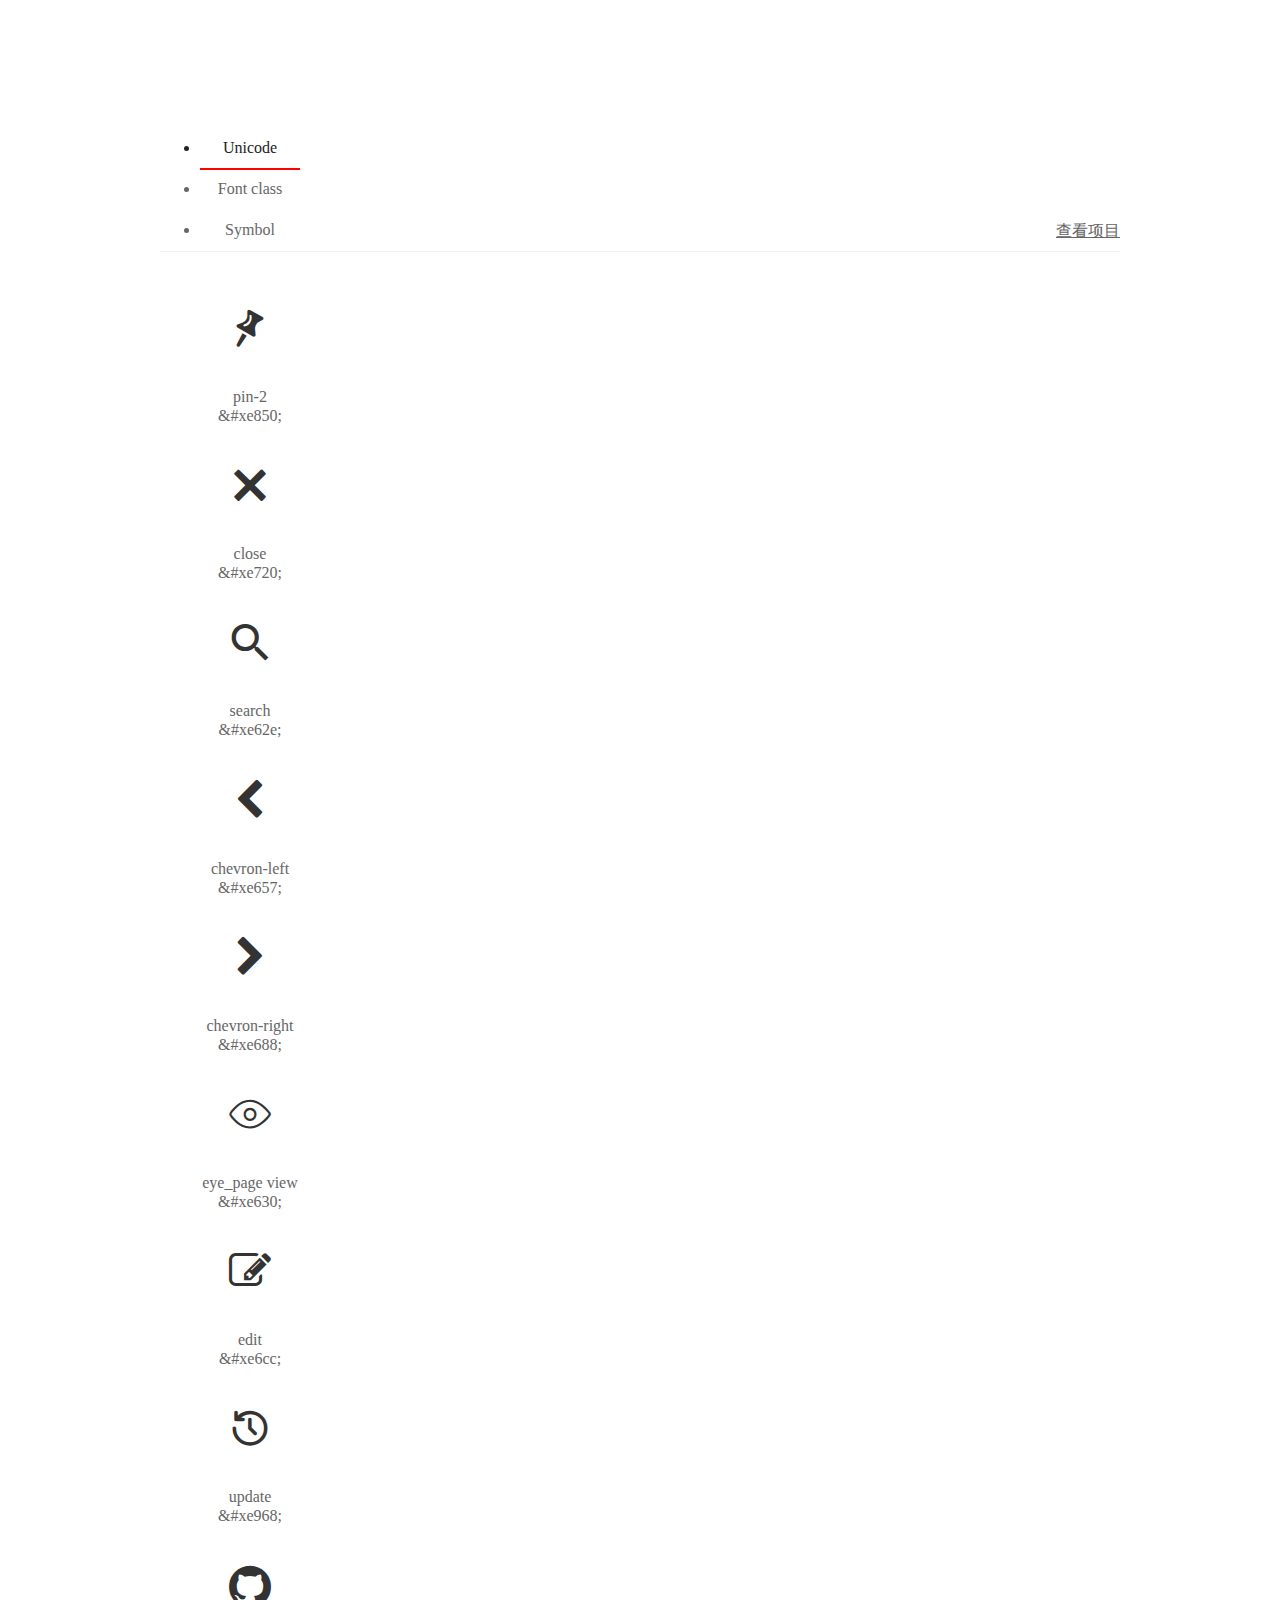
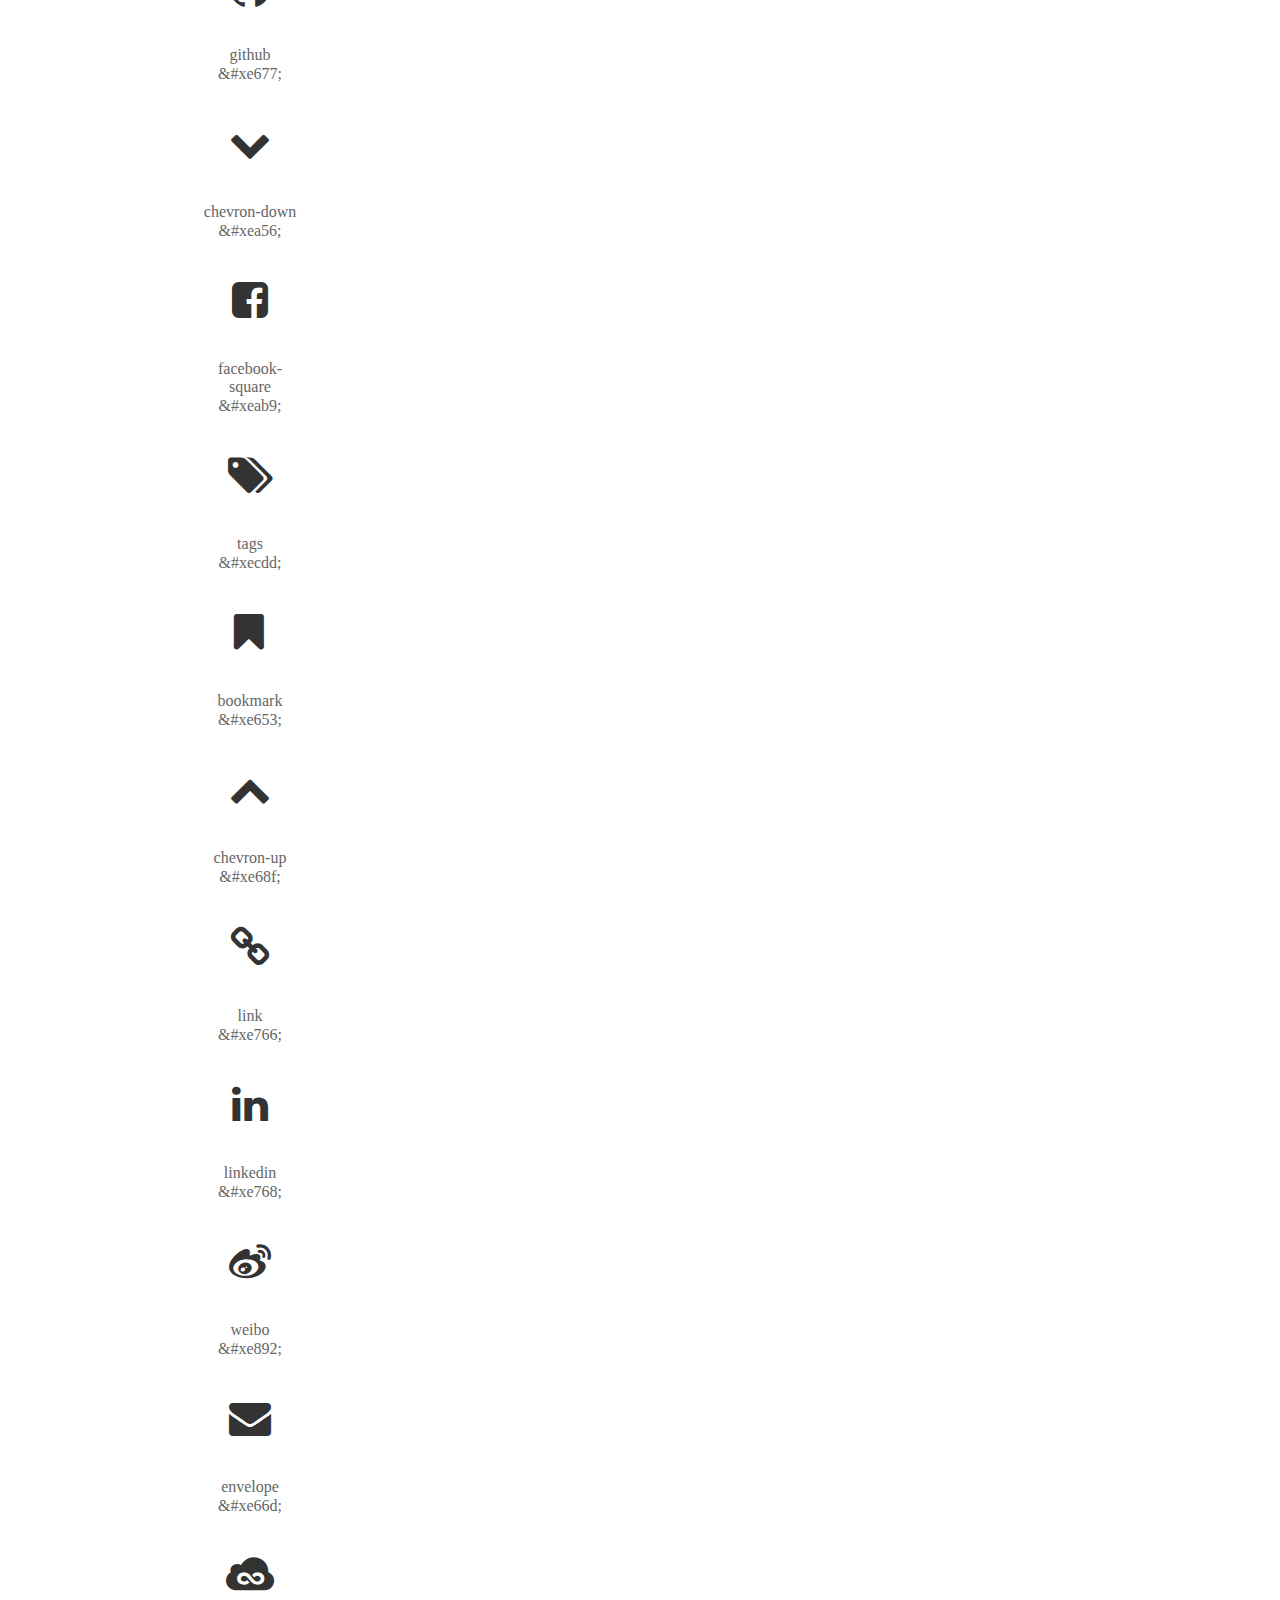
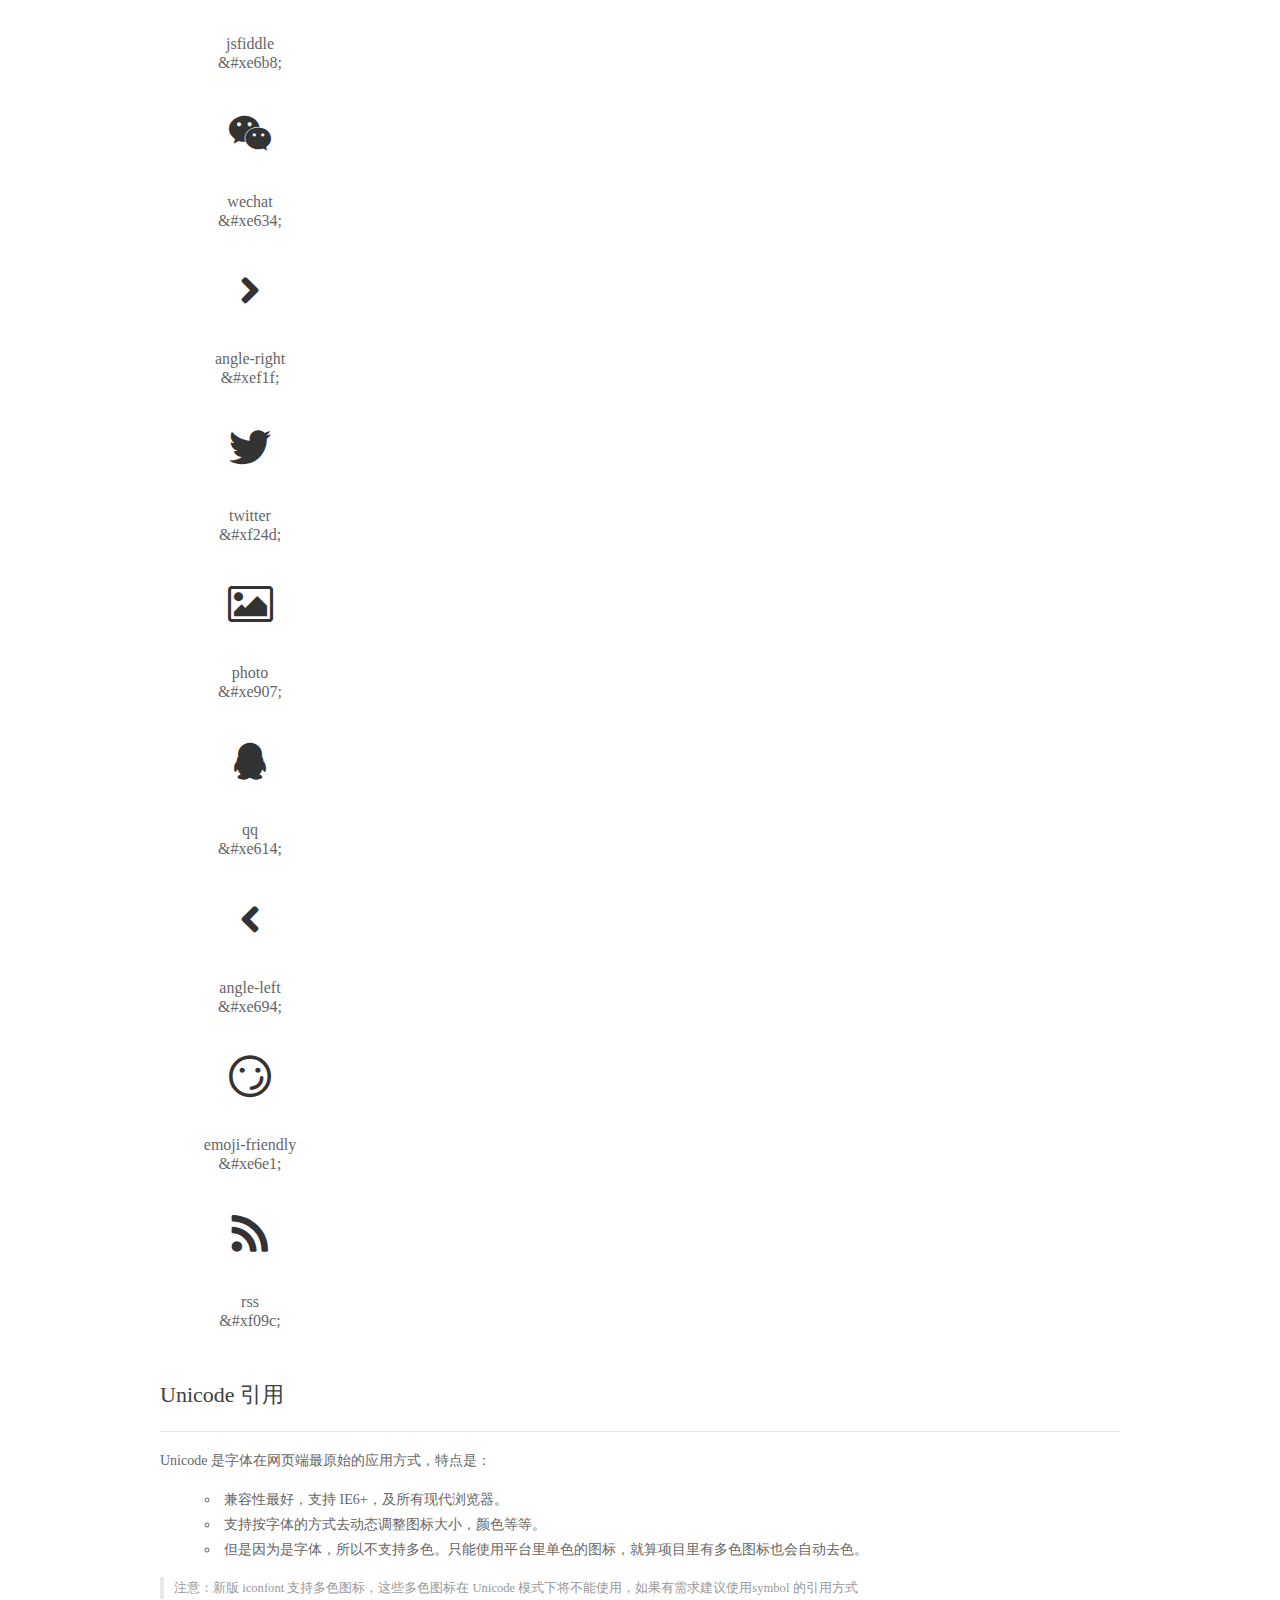
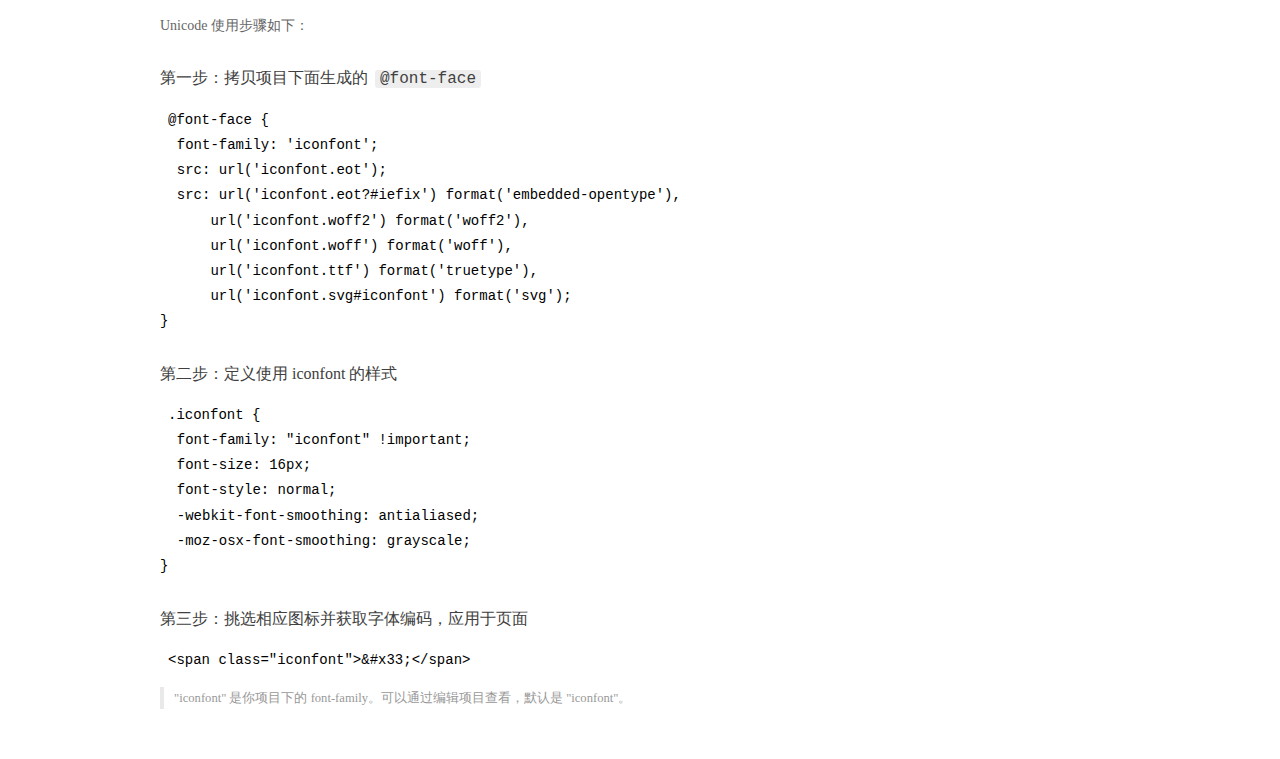
<file: iconfont/demo_index.html>
<!DOCTYPE html>
<html>
<head>
  <meta charset="utf-8"/>
  <title>IconFont Demo</title>
  <link rel="shortcut icon" href="https://img.alicdn.com/tps/i4/TB1_oz6GVXXXXaFXpXXJDFnIXXX-64-64.ico" type="image/x-icon"/>
  <link rel="stylesheet" href="https://g.alicdn.com/thx/cube/1.3.2/cube.min.css">
  <link rel="stylesheet" href="demo.css">
  <link rel="stylesheet" href="iconfont.css">
  <script src="iconfont.js"></script>
  <!-- jQuery -->
  <script src="https://a1.alicdn.com/oss/uploads/2018/12/26/7bfddb60-08e8-11e9-9b04-53e73bb6408b.js"></script>
  <!-- 代码高亮 -->
  <script src="https://a1.alicdn.com/oss/uploads/2018/12/26/a3f714d0-08e6-11e9-8a15-ebf944d7534c.js"></script>
</head>
<body>
  <div class="main">
    <h1 class="logo"><a href="https://www.iconfont.cn/" title="iconfont 首页" target="_blank">&#xe86b;</a></h1>
    <div class="nav-tabs">
      <ul id="tabs" class="dib-box">
        <li class="dib active"><span>Unicode</span></li>
        <li class="dib"><span>Font class</span></li>
        <li class="dib"><span>Symbol</span></li>
      </ul>
      
      <a href="https://www.iconfont.cn/manage/index?manage_type=myprojects&projectId=1886449" target="_blank" class="nav-more">查看项目</a>
      
    </div>
    <div class="tab-container">
      <div class="content unicode" style="display: block;">
          <ul class="icon_lists dib-box">
          
            <li class="dib">
              <span class="icon iconfont">&#xe850;</span>
                <div class="name">pin-2</div>
                <div class="code-name">&amp;#xe850;</div>
              </li>
          
            <li class="dib">
              <span class="icon iconfont">&#xe720;</span>
                <div class="name">close</div>
                <div class="code-name">&amp;#xe720;</div>
              </li>
          
            <li class="dib">
              <span class="icon iconfont">&#xe62e;</span>
                <div class="name">search</div>
                <div class="code-name">&amp;#xe62e;</div>
              </li>
          
            <li class="dib">
              <span class="icon iconfont">&#xe657;</span>
                <div class="name">chevron-left</div>
                <div class="code-name">&amp;#xe657;</div>
              </li>
          
            <li class="dib">
              <span class="icon iconfont">&#xe688;</span>
                <div class="name">chevron-right</div>
                <div class="code-name">&amp;#xe688;</div>
              </li>
          
            <li class="dib">
              <span class="icon iconfont">&#xe630;</span>
                <div class="name">eye_page view</div>
                <div class="code-name">&amp;#xe630;</div>
              </li>
          
            <li class="dib">
              <span class="icon iconfont">&#xe6cc;</span>
                <div class="name">edit</div>
                <div class="code-name">&amp;#xe6cc;</div>
              </li>
          
            <li class="dib">
              <span class="icon iconfont">&#xe968;</span>
                <div class="name">update</div>
                <div class="code-name">&amp;#xe968;</div>
              </li>
          
            <li class="dib">
              <span class="icon iconfont">&#xe677;</span>
                <div class="name">github</div>
                <div class="code-name">&amp;#xe677;</div>
              </li>
          
            <li class="dib">
              <span class="icon iconfont">&#xea56;</span>
                <div class="name">chevron-down</div>
                <div class="code-name">&amp;#xea56;</div>
              </li>
          
            <li class="dib">
              <span class="icon iconfont">&#xeab9;</span>
                <div class="name">facebook-square</div>
                <div class="code-name">&amp;#xeab9;</div>
              </li>
          
            <li class="dib">
              <span class="icon iconfont">&#xecdd;</span>
                <div class="name">tags</div>
                <div class="code-name">&amp;#xecdd;</div>
              </li>
          
            <li class="dib">
              <span class="icon iconfont">&#xe653;</span>
                <div class="name">bookmark</div>
                <div class="code-name">&amp;#xe653;</div>
              </li>
          
            <li class="dib">
              <span class="icon iconfont">&#xe68f;</span>
                <div class="name">chevron-up</div>
                <div class="code-name">&amp;#xe68f;</div>
              </li>
          
            <li class="dib">
              <span class="icon iconfont">&#xe766;</span>
                <div class="name">link</div>
                <div class="code-name">&amp;#xe766;</div>
              </li>
          
            <li class="dib">
              <span class="icon iconfont">&#xe768;</span>
                <div class="name">linkedin</div>
                <div class="code-name">&amp;#xe768;</div>
              </li>
          
            <li class="dib">
              <span class="icon iconfont">&#xe892;</span>
                <div class="name">weibo</div>
                <div class="code-name">&amp;#xe892;</div>
              </li>
          
            <li class="dib">
              <span class="icon iconfont">&#xe66d;</span>
                <div class="name">envelope</div>
                <div class="code-name">&amp;#xe66d;</div>
              </li>
          
            <li class="dib">
              <span class="icon iconfont">&#xe6b8;</span>
                <div class="name">jsfiddle</div>
                <div class="code-name">&amp;#xe6b8;</div>
              </li>
          
            <li class="dib">
              <span class="icon iconfont">&#xe634;</span>
                <div class="name">wechat</div>
                <div class="code-name">&amp;#xe634;</div>
              </li>
          
            <li class="dib">
              <span class="icon iconfont">&#xef1f;</span>
                <div class="name">angle-right</div>
                <div class="code-name">&amp;#xef1f;</div>
              </li>
          
            <li class="dib">
              <span class="icon iconfont">&#xf24d;</span>
                <div class="name">twitter</div>
                <div class="code-name">&amp;#xf24d;</div>
              </li>
          
            <li class="dib">
              <span class="icon iconfont">&#xe907;</span>
                <div class="name">photo</div>
                <div class="code-name">&amp;#xe907;</div>
              </li>
          
            <li class="dib">
              <span class="icon iconfont">&#xe614;</span>
                <div class="name">qq</div>
                <div class="code-name">&amp;#xe614;</div>
              </li>
          
            <li class="dib">
              <span class="icon iconfont">&#xe694;</span>
                <div class="name">angle-left</div>
                <div class="code-name">&amp;#xe694;</div>
              </li>
          
            <li class="dib">
              <span class="icon iconfont">&#xe6e1;</span>
                <div class="name">emoji-friendly</div>
                <div class="code-name">&amp;#xe6e1;</div>
              </li>
          
            <li class="dib">
              <span class="icon iconfont">&#xf09c;</span>
                <div class="name">rss</div>
                <div class="code-name">&amp;#xf09c;</div>
              </li>
          
          </ul>
          <div class="article markdown">
          <h2 id="unicode-">Unicode 引用</h2>
          <hr>

          <p>Unicode 是字体在网页端最原始的应用方式，特点是：</p>
          <ul>
            <li>兼容性最好，支持 IE6+，及所有现代浏览器。</li>
            <li>支持按字体的方式去动态调整图标大小，颜色等等。</li>
            <li>但是因为是字体，所以不支持多色。只能使用平台里单色的图标，就算项目里有多色图标也会自动去色。</li>
          </ul>
          <blockquote>
            <p>注意：新版 iconfont 支持多色图标，这些多色图标在 Unicode 模式下将不能使用，如果有需求建议使用symbol 的引用方式</p>
          </blockquote>
          <p>Unicode 使用步骤如下：</p>
          <h3 id="-font-face">第一步：拷贝项目下面生成的 <code>@font-face</code></h3>
<pre><code class="language-css"
>@font-face {
  font-family: 'iconfont';
  src: url('iconfont.eot');
  src: url('iconfont.eot?#iefix') format('embedded-opentype'),
      url('iconfont.woff2') format('woff2'),
      url('iconfont.woff') format('woff'),
      url('iconfont.ttf') format('truetype'),
      url('iconfont.svg#iconfont') format('svg');
}
</code></pre>
          <h3 id="-iconfont-">第二步：定义使用 iconfont 的样式</h3>
<pre><code class="language-css"
>.iconfont {
  font-family: "iconfont" !important;
  font-size: 16px;
  font-style: normal;
  -webkit-font-smoothing: antialiased;
  -moz-osx-font-smoothing: grayscale;
}
</code></pre>
          <h3 id="-">第三步：挑选相应图标并获取字体编码，应用于页面</h3>
<pre>
<code class="language-html"
>&lt;span class="iconfont"&gt;&amp;#x33;&lt;/span&gt;
</code></pre>
          <blockquote>
            <p>"iconfont" 是你项目下的 font-family。可以通过编辑项目查看，默认是 "iconfont"。</p>
          </blockquote>
          </div>
      </div>
      <div class="content font-class">
        <ul class="icon_lists dib-box">
          
          <li class="dib">
            <span class="icon iconfont icon-pin-top"></span>
            <div class="name">
              pin-2
            </div>
            <div class="code-name">.icon-pin-top
            </div>
          </li>
          
          <li class="dib">
            <span class="icon iconfont icon-close"></span>
            <div class="name">
              close
            </div>
            <div class="code-name">.icon-close
            </div>
          </li>
          
          <li class="dib">
            <span class="icon iconfont icon-search"></span>
            <div class="name">
              search
            </div>
            <div class="code-name">.icon-search
            </div>
          </li>
          
          <li class="dib">
            <span class="icon iconfont icon-chevronleft"></span>
            <div class="name">
              chevron-left
            </div>
            <div class="code-name">.icon-chevronleft
            </div>
          </li>
          
          <li class="dib">
            <span class="icon iconfont icon-chevronright"></span>
            <div class="name">
              chevron-right
            </div>
            <div class="code-name">.icon-chevronright
            </div>
          </li>
          
          <li class="dib">
            <span class="icon iconfont icon-eye"></span>
            <div class="name">
              eye_page view
            </div>
            <div class="code-name">.icon-eye
            </div>
          </li>
          
          <li class="dib">
            <span class="icon iconfont icon-edit"></span>
            <div class="name">
              edit
            </div>
            <div class="code-name">.icon-edit
            </div>
          </li>
          
          <li class="dib">
            <span class="icon iconfont icon-updatetime"></span>
            <div class="name">
              update
            </div>
            <div class="code-name">.icon-updatetime
            </div>
          </li>
          
          <li class="dib">
            <span class="icon iconfont icon-github"></span>
            <div class="name">
              github
            </div>
            <div class="code-name">.icon-github
            </div>
          </li>
          
          <li class="dib">
            <span class="icon iconfont icon-chevrondown"></span>
            <div class="name">
              chevron-down
            </div>
            <div class="code-name">.icon-chevrondown
            </div>
          </li>
          
          <li class="dib">
            <span class="icon iconfont icon-facebooksquare"></span>
            <div class="name">
              facebook-square
            </div>
            <div class="code-name">.icon-facebooksquare
            </div>
          </li>
          
          <li class="dib">
            <span class="icon iconfont icon-tags"></span>
            <div class="name">
              tags
            </div>
            <div class="code-name">.icon-tags
            </div>
          </li>
          
          <li class="dib">
            <span class="icon iconfont icon-bookmark"></span>
            <div class="name">
              bookmark
            </div>
            <div class="code-name">.icon-bookmark
            </div>
          </li>
          
          <li class="dib">
            <span class="icon iconfont icon-chevronup"></span>
            <div class="name">
              chevron-up
            </div>
            <div class="code-name">.icon-chevronup
            </div>
          </li>
          
          <li class="dib">
            <span class="icon iconfont icon-link"></span>
            <div class="name">
              link
            </div>
            <div class="code-name">.icon-link
            </div>
          </li>
          
          <li class="dib">
            <span class="icon iconfont icon-linkedin"></span>
            <div class="name">
              linkedin
            </div>
            <div class="code-name">.icon-linkedin
            </div>
          </li>
          
          <li class="dib">
            <span class="icon iconfont icon-weibo"></span>
            <div class="name">
              weibo
            </div>
            <div class="code-name">.icon-weibo
            </div>
          </li>
          
          <li class="dib">
            <span class="icon iconfont icon-envelope"></span>
            <div class="name">
              envelope
            </div>
            <div class="code-name">.icon-envelope
            </div>
          </li>
          
          <li class="dib">
            <span class="icon iconfont icon-jsfiddle"></span>
            <div class="name">
              jsfiddle
            </div>
            <div class="code-name">.icon-jsfiddle
            </div>
          </li>
          
          <li class="dib">
            <span class="icon iconfont icon-wechat"></span>
            <div class="name">
              wechat
            </div>
            <div class="code-name">.icon-wechat
            </div>
          </li>
          
          <li class="dib">
            <span class="icon iconfont icon-angleright"></span>
            <div class="name">
              angle-right
            </div>
            <div class="code-name">.icon-angleright
            </div>
          </li>
          
          <li class="dib">
            <span class="icon iconfont icon-twitter"></span>
            <div class="name">
              twitter
            </div>
            <div class="code-name">.icon-twitter
            </div>
          </li>
          
          <li class="dib">
            <span class="icon iconfont icon-photo"></span>
            <div class="name">
              photo
            </div>
            <div class="code-name">.icon-photo
            </div>
          </li>
          
          <li class="dib">
            <span class="icon iconfont icon-qq"></span>
            <div class="name">
              qq
            </div>
            <div class="code-name">.icon-qq
            </div>
          </li>
          
          <li class="dib">
            <span class="icon iconfont icon-angleleft"></span>
            <div class="name">
              angle-left
            </div>
            <div class="code-name">.icon-angleleft
            </div>
          </li>
          
          <li class="dib">
            <span class="icon iconfont icon-emoji-friendly"></span>
            <div class="name">
              emoji-friendly
            </div>
            <div class="code-name">.icon-emoji-friendly
            </div>
          </li>
          
          <li class="dib">
            <span class="icon iconfont icon-rss"></span>
            <div class="name">
              rss
            </div>
            <div class="code-name">.icon-rss
            </div>
          </li>
          
        </ul>
        <div class="article markdown">
        <h2 id="font-class-">font-class 引用</h2>
        <hr>

        <p>font-class 是 Unicode 使用方式的一种变种，主要是解决 Unicode 书写不直观，语意不明确的问题。</p>
        <p>与 Unicode 使用方式相比，具有如下特点：</p>
        <ul>
          <li>兼容性良好，支持 IE8+，及所有现代浏览器。</li>
          <li>相比于 Unicode 语意明确，书写更直观。可以很容易分辨这个 icon 是什么。</li>
          <li>因为使用 class 来定义图标，所以当要替换图标时，只需要修改 class 里面的 Unicode 引用。</li>
          <li>不过因为本质上还是使用的字体，所以多色图标还是不支持的。</li>
        </ul>
        <p>使用步骤如下：</p>
        <h3 id="-fontclass-">第一步：引入项目下面生成的 fontclass 代码：</h3>
<pre><code class="language-html">&lt;link rel="stylesheet" href="./iconfont.css"&gt;
</code></pre>
        <h3 id="-">第二步：挑选相应图标并获取类名，应用于页面：</h3>
<pre><code class="language-html">&lt;span class="iconfont iconxxx"&gt;&lt;/span&gt;
</code></pre>
        <blockquote>
          <p>"
            iconfont" 是你项目下的 font-family。可以通过编辑项目查看，默认是 "iconfont"。</p>
        </blockquote>
      </div>
      </div>
      <div class="content symbol">
          <ul class="icon_lists dib-box">
          
            <li class="dib">
                <svg class="icon svg-icon" aria-hidden="true">
                  <use xlink:href="#icon-pin-top"></use>
                </svg>
                <div class="name">pin-2</div>
                <div class="code-name">#icon-pin-top</div>
            </li>
          
            <li class="dib">
                <svg class="icon svg-icon" aria-hidden="true">
                  <use xlink:href="#icon-close"></use>
                </svg>
                <div class="name">close</div>
                <div class="code-name">#icon-close</div>
            </li>
          
            <li class="dib">
                <svg class="icon svg-icon" aria-hidden="true">
                  <use xlink:href="#icon-search"></use>
                </svg>
                <div class="name">search</div>
                <div class="code-name">#icon-search</div>
            </li>
          
            <li class="dib">
                <svg class="icon svg-icon" aria-hidden="true">
                  <use xlink:href="#icon-chevronleft"></use>
                </svg>
                <div class="name">chevron-left</div>
                <div class="code-name">#icon-chevronleft</div>
            </li>
          
            <li class="dib">
                <svg class="icon svg-icon" aria-hidden="true">
                  <use xlink:href="#icon-chevronright"></use>
                </svg>
                <div class="name">chevron-right</div>
                <div class="code-name">#icon-chevronright</div>
            </li>
          
            <li class="dib">
                <svg class="icon svg-icon" aria-hidden="true">
                  <use xlink:href="#icon-eye"></use>
                </svg>
                <div class="name">eye_page view</div>
                <div class="code-name">#icon-eye</div>
            </li>
          
            <li class="dib">
                <svg class="icon svg-icon" aria-hidden="true">
                  <use xlink:href="#icon-edit"></use>
                </svg>
                <div class="name">edit</div>
                <div class="code-name">#icon-edit</div>
            </li>
          
            <li class="dib">
                <svg class="icon svg-icon" aria-hidden="true">
                  <use xlink:href="#icon-updatetime"></use>
                </svg>
                <div class="name">update</div>
                <div class="code-name">#icon-updatetime</div>
            </li>
          
            <li class="dib">
                <svg class="icon svg-icon" aria-hidden="true">
                  <use xlink:href="#icon-github"></use>
                </svg>
                <div class="name">github</div>
                <div class="code-name">#icon-github</div>
            </li>
          
            <li class="dib">
                <svg class="icon svg-icon" aria-hidden="true">
                  <use xlink:href="#icon-chevrondown"></use>
                </svg>
                <div class="name">chevron-down</div>
                <div class="code-name">#icon-chevrondown</div>
            </li>
          
            <li class="dib">
                <svg class="icon svg-icon" aria-hidden="true">
                  <use xlink:href="#icon-facebooksquare"></use>
                </svg>
                <div class="name">facebook-square</div>
                <div class="code-name">#icon-facebooksquare</div>
            </li>
          
            <li class="dib">
                <svg class="icon svg-icon" aria-hidden="true">
                  <use xlink:href="#icon-tags"></use>
                </svg>
                <div class="name">tags</div>
                <div class="code-name">#icon-tags</div>
            </li>
          
            <li class="dib">
                <svg class="icon svg-icon" aria-hidden="true">
                  <use xlink:href="#icon-bookmark"></use>
                </svg>
                <div class="name">bookmark</div>
                <div class="code-name">#icon-bookmark</div>
            </li>
          
            <li class="dib">
                <svg class="icon svg-icon" aria-hidden="true">
                  <use xlink:href="#icon-chevronup"></use>
                </svg>
                <div class="name">chevron-up</div>
                <div class="code-name">#icon-chevronup</div>
            </li>
          
            <li class="dib">
                <svg class="icon svg-icon" aria-hidden="true">
                  <use xlink:href="#icon-link"></use>
                </svg>
                <div class="name">link</div>
                <div class="code-name">#icon-link</div>
            </li>
          
            <li class="dib">
                <svg class="icon svg-icon" aria-hidden="true">
                  <use xlink:href="#icon-linkedin"></use>
                </svg>
                <div class="name">linkedin</div>
                <div class="code-name">#icon-linkedin</div>
            </li>
          
            <li class="dib">
                <svg class="icon svg-icon" aria-hidden="true">
                  <use xlink:href="#icon-weibo"></use>
                </svg>
                <div class="name">weibo</div>
                <div class="code-name">#icon-weibo</div>
            </li>
          
            <li class="dib">
                <svg class="icon svg-icon" aria-hidden="true">
                  <use xlink:href="#icon-envelope"></use>
                </svg>
                <div class="name">envelope</div>
                <div class="code-name">#icon-envelope</div>
            </li>
          
            <li class="dib">
                <svg class="icon svg-icon" aria-hidden="true">
                  <use xlink:href="#icon-jsfiddle"></use>
                </svg>
                <div class="name">jsfiddle</div>
                <div class="code-name">#icon-jsfiddle</div>
            </li>
          
            <li class="dib">
                <svg class="icon svg-icon" aria-hidden="true">
                  <use xlink:href="#icon-wechat"></use>
                </svg>
                <div class="name">wechat</div>
                <div class="code-name">#icon-wechat</div>
            </li>
          
            <li class="dib">
                <svg class="icon svg-icon" aria-hidden="true">
                  <use xlink:href="#icon-angleright"></use>
                </svg>
                <div class="name">angle-right</div>
                <div class="code-name">#icon-angleright</div>
            </li>
          
            <li class="dib">
                <svg class="icon svg-icon" aria-hidden="true">
                  <use xlink:href="#icon-twitter"></use>
                </svg>
                <div class="name">twitter</div>
                <div class="code-name">#icon-twitter</div>
            </li>
          
            <li class="dib">
                <svg class="icon svg-icon" aria-hidden="true">
                  <use xlink:href="#icon-photo"></use>
                </svg>
                <div class="name">photo</div>
                <div class="code-name">#icon-photo</div>
            </li>
          
            <li class="dib">
                <svg class="icon svg-icon" aria-hidden="true">
                  <use xlink:href="#icon-qq"></use>
                </svg>
                <div class="name">qq</div>
                <div class="code-name">#icon-qq</div>
            </li>
          
            <li class="dib">
                <svg class="icon svg-icon" aria-hidden="true">
                  <use xlink:href="#icon-angleleft"></use>
                </svg>
                <div class="name">angle-left</div>
                <div class="code-name">#icon-angleleft</div>
            </li>
          
            <li class="dib">
                <svg class="icon svg-icon" aria-hidden="true">
                  <use xlink:href="#icon-emoji-friendly"></use>
                </svg>
                <div class="name">emoji-friendly</div>
                <div class="code-name">#icon-emoji-friendly</div>
            </li>
          
            <li class="dib">
                <svg class="icon svg-icon" aria-hidden="true">
                  <use xlink:href="#icon-rss"></use>
                </svg>
                <div class="name">rss</div>
                <div class="code-name">#icon-rss</div>
            </li>
          
          </ul>
          <div class="article markdown">
          <h2 id="symbol-">Symbol 引用</h2>
          <hr>

          <p>这是一种全新的使用方式，应该说这才是未来的主流，也是平台目前推荐的用法。相关介绍可以参考这篇<a href="">文章</a>
            这种用法其实是做了一个 SVG 的集合，与另外两种相比具有如下特点：</p>
          <ul>
            <li>支持多色图标了，不再受单色限制。</li>
            <li>通过一些技巧，支持像字体那样，通过 <code>font-size</code>, <code>color</code> 来调整样式。</li>
            <li>兼容性较差，支持 IE9+，及现代浏览器。</li>
            <li>浏览器渲染 SVG 的性能一般，还不如 png。</li>
          </ul>
          <p>使用步骤如下：</p>
          <h3 id="-symbol-">第一步：引入项目下面生成的 symbol 代码：</h3>
<pre><code class="language-html">&lt;script src="./iconfont.js"&gt;&lt;/script&gt;
</code></pre>
          <h3 id="-css-">第二步：加入通用 CSS 代码（引入一次就行）：</h3>
<pre><code class="language-html">&lt;style&gt;
.icon {
  width: 1em;
  height: 1em;
  vertical-align: -0.15em;
  fill: currentColor;
  overflow: hidden;
}
&lt;/style&gt;
</code></pre>
          <h3 id="-">第三步：挑选相应图标并获取类名，应用于页面：</h3>
<pre><code class="language-html">&lt;svg class="icon" aria-hidden="true"&gt;
  &lt;use xlink:href="#icon-xxx"&gt;&lt;/use&gt;
&lt;/svg&gt;
</code></pre>
          </div>
      </div>

    </div>
  </div>
  <script>
  $(document).ready(function () {
      $('.tab-container .content:first').show()

      $('#tabs li').click(function (e) {
        var tabContent = $('.tab-container .content')
        var index = $(this).index()

        if ($(this).hasClass('active')) {
          return
        } else {
          $('#tabs li').removeClass('active')
          $(this).addClass('active')

          tabContent.hide().eq(index).fadeIn()
        }
      })
    })
  </script>
</body>
</html>
</file>
<file: iconfont/demo.css>
/* Logo 字体 */
@font-face {
  font-family: "iconfont logo";
  src: url('https://at.alicdn.com/t/font_985780_km7mi63cihi.eot?t=1545807318834');
  src: url('https://at.alicdn.com/t/font_985780_km7mi63cihi.eot?t=1545807318834#iefix') format('embedded-opentype'),
    url('https://at.alicdn.com/t/font_985780_km7mi63cihi.woff?t=1545807318834') format('woff'),
    url('https://at.alicdn.com/t/font_985780_km7mi63cihi.ttf?t=1545807318834') format('truetype'),
    url('https://at.alicdn.com/t/font_985780_km7mi63cihi.svg?t=1545807318834#iconfont') format('svg');
}

.logo {
  font-family: "iconfont logo";
  font-size: 160px;
  font-style: normal;
  -webkit-font-smoothing: antialiased;
  -moz-osx-font-smoothing: grayscale;
}

/* tabs */
.nav-tabs {
  position: relative;
}

.nav-tabs .nav-more {
  position: absolute;
  right: 0;
  bottom: 0;
  height: 42px;
  line-height: 42px;
  color: #666;
}

#tabs {
  border-bottom: 1px solid #eee;
}

#tabs li {
  cursor: pointer;
  width: 100px;
  height: 40px;
  line-height: 40px;
  text-align: center;
  font-size: 16px;
  border-bottom: 2px solid transparent;
  position: relative;
  z-index: 1;
  margin-bottom: -1px;
  color: #666;
}


#tabs .active {
  border-bottom-color: #f00;
  color: #222;
}

.tab-container .content {
  display: none;
}

/* 页面布局 */
.main {
  padding: 30px 100px;
  width: 960px;
  margin: 0 auto;
}

.main .logo {
  color: #333;
  text-align: left;
  margin-bottom: 30px;
  line-height: 1;
  height: 110px;
  margin-top: -50px;
  overflow: hidden;
  *zoom: 1;
}

.main .logo a {
  font-size: 160px;
  color: #333;
}

.helps {
  margin-top: 40px;
}

.helps pre {
  padding: 20px;
  margin: 10px 0;
  border: solid 1px #e7e1cd;
  background-color: #fffdef;
  overflow: auto;
}

.icon_lists {
  width: 100% !important;
  overflow: hidden;
  *zoom: 1;
}

.icon_lists li {
  width: 100px;
  margin-bottom: 10px;
  margin-right: 20px;
  text-align: center;
  list-style: none !important;
  cursor: default;
}

.icon_lists li .code-name {
  line-height: 1.2;
}

.icon_lists .icon {
  display: block;
  height: 100px;
  line-height: 100px;
  font-size: 42px;
  margin: 10px auto;
  color: #333;
  -webkit-transition: font-size 0.25s linear, width 0.25s linear;
  -moz-transition: font-size 0.25s linear, width 0.25s linear;
  transition: font-size 0.25s linear, width 0.25s linear;
}

.icon_lists .icon:hover {
  font-size: 100px;
}

.icon_lists .svg-icon {
  /* 通过设置 font-size 来改变图标大小 */
  width: 1em;
  /* 图标和文字相邻时，垂直对齐 */
  vertical-align: -0.15em;
  /* 通过设置 color 来改变 SVG 的颜色/fill */
  fill: currentColor;
  /* path 和 stroke 溢出 viewBox 部分在 IE 下会显示
      normalize.css 中也包含这行 */
  overflow: hidden;
}

.icon_lists li .name,
.icon_lists li .code-name {
  color: #666;
}

/* markdown 样式 */
.markdown {
  color: #666;
  font-size: 14px;
  line-height: 1.8;
}

.highlight {
  line-height: 1.5;
}

.markdown img {
  vertical-align: middle;
  max-width: 100%;
}

.markdown h1 {
  color: #404040;
  font-weight: 500;
  line-height: 40px;
  margin-bottom: 24px;
}

.markdown h2,
.markdown h3,
.markdown h4,
.markdown h5,
.markdown h6 {
  color: #404040;
  margin: 1.6em 0 0.6em 0;
  font-weight: 500;
  clear: both;
}

.markdown h1 {
  font-size: 28px;
}

.markdown h2 {
  font-size: 22px;
}

.markdown h3 {
  font-size: 16px;
}

.markdown h4 {
  font-size: 14px;
}

.markdown h5 {
  font-size: 12px;
}

.markdown h6 {
  font-size: 12px;
}

.markdown hr {
  height: 1px;
  border: 0;
  background: #e9e9e9;
  margin: 16px 0;
  clear: both;
}

.markdown p {
  margin: 1em 0;
}

.markdown>p,
.markdown>blockquote,
.markdown>.highlight,
.markdown>ol,
.markdown>ul {
  width: 80%;
}

.markdown ul>li {
  list-style: circle;
}

.markdown>ul li,
.markdown blockquote ul>li {
  margin-left: 20px;
  padding-left: 4px;
}

.markdown>ul li p,
.markdown>ol li p {
  margin: 0.6em 0;
}

.markdown ol>li {
  list-style: decimal;
}

.markdown>ol li,
.markdown blockquote ol>li {
  margin-left: 20px;
  padding-left: 4px;
}

.markdown code {
  margin: 0 3px;
  padding: 0 5px;
  background: #eee;
  border-radius: 3px;
}

.markdown strong,
.markdown b {
  font-weight: 600;
}

.markdown>table {
  border-collapse: collapse;
  border-spacing: 0px;
  empty-cells: show;
  border: 1px solid #e9e9e9;
  width: 95%;
  margin-bottom: 24px;
}

.markdown>table th {
  white-space: nowrap;
  color: #333;
  font-weight: 600;
}

.markdown>table th,
.markdown>table td {
  border: 1px solid #e9e9e9;
  padding: 8px 16px;
  text-align: left;
}

.markdown>table th {
  background: #F7F7F7;
}

.markdown blockquote {
  font-size: 90%;
  color: #999;
  border-left: 4px solid #e9e9e9;
  padding-left: 0.8em;
  margin: 1em 0;
}

.markdown blockquote p {
  margin: 0;
}

.markdown .anchor {
  opacity: 0;
  transition: opacity 0.3s ease;
  margin-left: 8px;
}

.markdown .waiting {
  color: #ccc;
}

.markdown h1:hover .anchor,
.markdown h2:hover .anchor,
.markdown h3:hover .anchor,
.markdown h4:hover .anchor,
.markdown h5:hover .anchor,
.markdown h6:hover .anchor {
  opacity: 1;
  display: inline-block;
}

.markdown>br,
.markdown>p>br {
  clear: both;
}


.hljs {
  display: block;
  background: white;
  padding: 0.5em;
  color: #333333;
  overflow-x: auto;
}

.hljs-comment,
.hljs-meta {
  color: #969896;
}

.hljs-string,
.hljs-variable,
.hljs-template-variable,
.hljs-strong,
.hljs-emphasis,
.hljs-quote {
  color: #df5000;
}

.hljs-keyword,
.hljs-selector-tag,
.hljs-type {
  color: #a71d5d;
}

.hljs-literal,
.hljs-symbol,
.hljs-bullet,
.hljs-attribute {
  color: #0086b3;
}

.hljs-section,
.hljs-name {
  color: #63a35c;
}

.hljs-tag {
  color: #333333;
}

.hljs-title,
.hljs-attr,
.hljs-selector-id,
.hljs-selector-class,
.hljs-selector-attr,
.hljs-selector-pseudo {
  color: #795da3;
}

.hljs-addition {
  color: #55a532;
  background-color: #eaffea;
}

.hljs-deletion {
  color: #bd2c00;
  background-color: #ffecec;
}

.hljs-link {
  text-decoration: underline;
}

/* 代码高亮 */
/* PrismJS 1.15.0
https://prismjs.com/download.html#themes=prism&languages=markup+css+clike+javascript */
/**
 * prism.js default theme for JavaScript, CSS and HTML
 * Based on dabblet (http://dabblet.com)
 * @author Lea Verou
 */
code[class*="language-"],
pre[class*="language-"] {
  color: black;
  background: none;
  text-shadow: 0 1px white;
  font-family: Consolas, Monaco, 'Andale Mono', 'Ubuntu Mono', monospace;
  text-align: left;
  white-space: pre;
  word-spacing: normal;
  word-break: normal;
  word-wrap: normal;
  line-height: 1.5;

  -moz-tab-size: 4;
  -o-tab-size: 4;
  tab-size: 4;

  -webkit-hyphens: none;
  -moz-hyphens: none;
  -ms-hyphens: none;
  hyphens: none;
}

pre[class*="language-"]::-moz-selection,
pre[class*="language-"] ::-moz-selection,
code[class*="language-"]::-moz-selection,
code[class*="language-"] ::-moz-selection {
  text-shadow: none;
  background: #b3d4fc;
}

pre[class*="language-"]::selection,
pre[class*="language-"] ::selection,
code[class*="language-"]::selection,
code[class*="language-"] ::selection {
  text-shadow: none;
  background: #b3d4fc;
}

@media print {

  code[class*="language-"],
  pre[class*="language-"] {
    text-shadow: none;
  }
}

/* Code blocks */
pre[class*="language-"] {
  padding: 1em;
  margin: .5em 0;
  overflow: auto;
}

:not(pre)>code[class*="language-"],
pre[class*="language-"] {
  background: #f5f2f0;
}

/* Inline code */
:not(pre)>code[class*="language-"] {
  padding: .1em;
  border-radius: .3em;
  white-space: normal;
}

.token.comment,
.token.prolog,
.token.doctype,
.token.cdata {
  color: slategray;
}

.token.punctuation {
  color: #999;
}

.namespace {
  opacity: .7;
}

.token.property,
.token.tag,
.token.boolean,
.token.number,
.token.constant,
.token.symbol,
.token.deleted {
  color: #905;
}

.token.selector,
.token.attr-name,
.token.string,
.token.char,
.token.builtin,
.token.inserted {
  color: #690;
}

.token.operator,
.token.entity,
.token.url,
.language-css .token.string,
.style .token.string {
  color: #9a6e3a;
  background: hsla(0, 0%, 100%, .5);
}

.token.atrule,
.token.attr-value,
.token.keyword {
  color: #07a;
}

.token.function,
.token.class-name {
  color: #DD4A68;
}

.token.regex,
.token.important,
.token.variable {
  color: #e90;
}

.token.important,
.token.bold {
  font-weight: bold;
}

.token.italic {
  font-style: italic;
}

.token.entity {
  cursor: help;
}
</file>
<file: iconfont/iconfont.css>
@font-face {font-family: "iconfont";
  src: url('iconfont.eot?t=1598927734986'); /* IE9 */
  src: url('iconfont.eot?t=1598927734986#iefix') format('embedded-opentype'), /* IE6-IE8 */
  url('[data-uri]') format('woff2'),
  url('iconfont.woff?t=1598927734986') format('woff'),
  url('iconfont.ttf?t=1598927734986') format('truetype'), /* chrome, firefox, opera, Safari, Android, iOS 4.2+ */
  url('iconfont.svg?t=1598927734986#iconfont') format('svg'); /* iOS 4.1- */
}

.iconfont {
  font-family: "iconfont" !important;
  font-size: 14px;
  font-style: normal;
  -webkit-font-smoothing: antialiased;
  -moz-osx-font-smoothing: grayscale;
}

.icon-pin-top:before {
  content: "\e850";
}

.icon-close:before {
  content: "\e720";
}

.icon-search:before {
  content: "\e62e";
}

.icon-chevronleft:before {
  content: "\e657";
}

.icon-chevronright:before {
  content: "\e688";
}

.icon-eye:before {
  content: "\e630";
}

.icon-edit:before {
  content: "\e6cc";
}

.icon-updatetime:before {
  content: "\e968";
}

.icon-github:before {
  content: "\e677";
}

.icon-chevrondown:before {
  content: "\ea56";
}

.icon-facebooksquare:before {
  content: "\eab9";
}

.icon-tags:before {
  content: "\ecdd";
}

.icon-bookmark:before {
  content: "\e653";
}

.icon-chevronup:before {
  content: "\e68f";
}

.icon-link:before {
  content: "\e766";
}

.icon-linkedin:before {
  content: "\e768";
}

.icon-weibo:before {
  content: "\e892";
}

.icon-envelope:before {
  content: "\e66d";
}

.icon-jsfiddle:before {
  content: "\e6b8";
}

.icon-wechat:before {
  content: "\e634";
}

.icon-angleright:before {
  content: "\ef1f";
}

.icon-twitter:before {
  content: "\f24d";
}

.icon-photo:before {
  content: "\e907";
}

.icon-qq:before {
  content: "\e614";
}

.icon-angleleft:before {
  content: "\e694";
}

.icon-emoji-friendly:before {
  content: "\e6e1";
}

.icon-rss:before {
  content: "\f09c";
}
</file>
